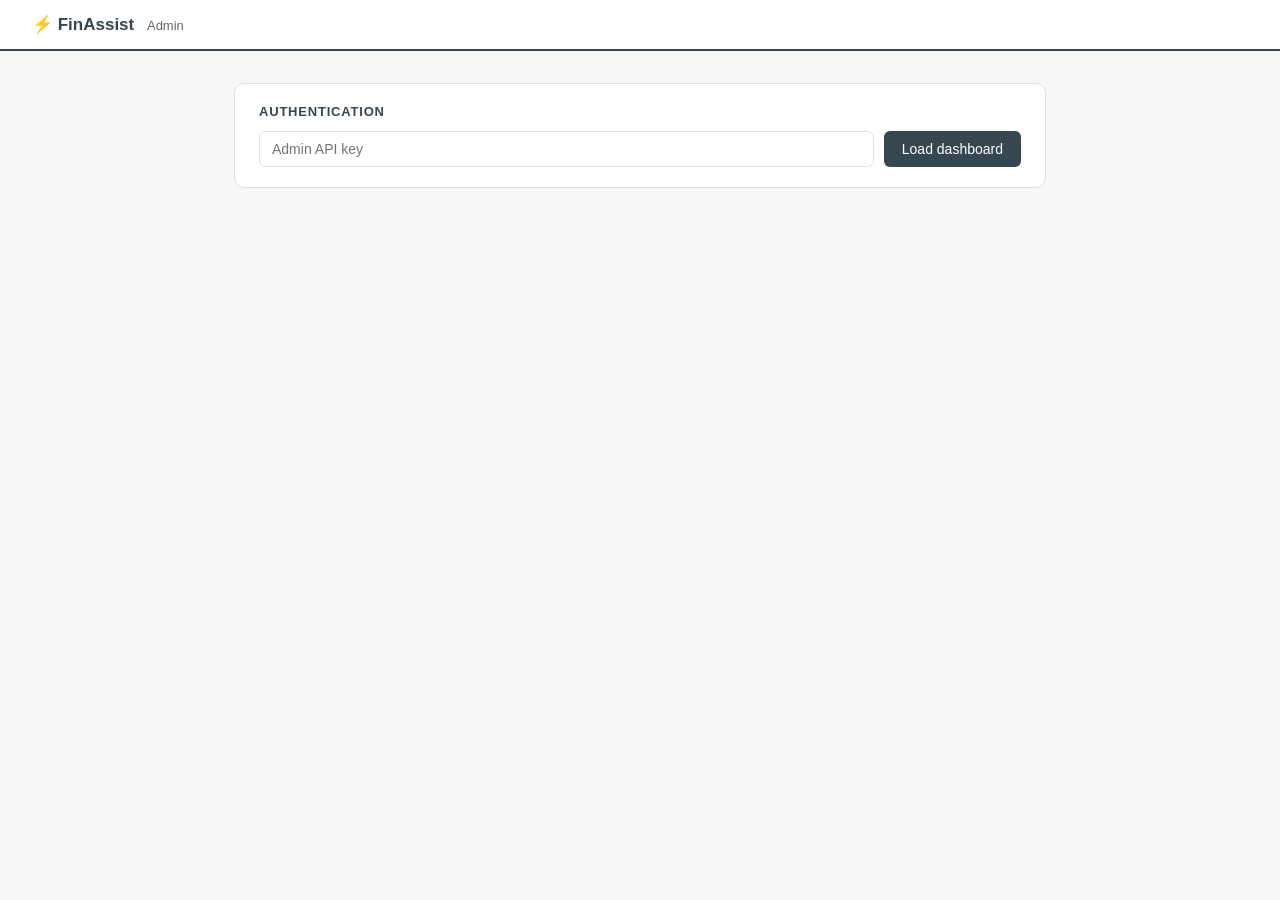
<file: frontend/admin.html>
<!DOCTYPE html>
<html lang="en">
<head>
  <meta charset="UTF-8" />
  <meta name="viewport" content="width=device-width, initial-scale=1.0" />
  <title>FinAssist Admin</title>
  <style>
    * { box-sizing: border-box; margin: 0; padding: 0; }
    body { font-family: -apple-system, BlinkMacSystemFont, 'Segoe UI', sans-serif; background: #F7F7F7; color: #1A1A1A; min-height: 100vh; }
    header { background: #fff; border-bottom: 2px solid #37474F; padding: 14px 32px; display: flex; align-items: center; gap: 12px; }
    .logo { font-weight: 800; font-size: 17px; color: #37474F; }
    .logo span { color: #FF5722; }
    h2 { font-size: 13px; font-weight: 700; color: #37474F; text-transform: uppercase; letter-spacing: 0.8px; margin-bottom: 12px; }
    main { max-width: 860px; margin: 32px auto; padding: 0 24px; display: flex; flex-direction: column; gap: 24px; }
    .card { background: #fff; border: 1px solid #E0E0E0; border-radius: 10px; padding: 20px 24px; }
    .auth-row { display: flex; gap: 10px; }
    #admin-key { flex: 1; border: 1px solid #E0E0E0; border-radius: 6px; padding: 9px 12px; font-size: 14px; outline: none; }
    #admin-key:focus { border-color: #37474F; }
    #load-btn { background: #37474F; color: #fff; border: none; border-radius: 6px; padding: 9px 18px; font-size: 14px; cursor: pointer; }
    #load-btn:hover { background: #263238; }
    .metrics-grid { display: grid; grid-template-columns: repeat(5, 1fr); gap: 12px; }
    .metric-box { background: #F5F5F5; border-radius: 8px; padding: 14px; text-align: center; }
    .m-val { font-size: 22px; font-weight: 700; color: #37474F; }
    .m-label { font-size: 11px; color: #666; margin-top: 3px; }
    .suggestion { border: 1px solid #E0E0E0; border-radius: 8px; padding: 14px; margin-bottom: 10px; }
    .s-pattern { font-weight: 600; margin-bottom: 4px; }
    .s-meta { font-size: 12px; color: #666; margin-bottom: 8px; }
    pre.s-diff { background: #F5F5F5; border-radius: 4px; padding: 8px; font-size: 11px; white-space: pre-wrap; max-height: 140px; overflow-y: auto; margin-bottom: 10px; }
    .s-actions { display: flex; gap: 8px; }
    .s-approve { background: #4CAF50; color: #fff; border: none; border-radius: 5px; padding: 6px 14px; font-size: 13px; cursor: pointer; }
    .s-reject  { background: #f44336; color: #fff; border: none; border-radius: 5px; padding: 6px 14px; font-size: 13px; cursor: pointer; }
    #error-msg { color: #f44336; font-size: 13px; display: none; margin-top: 8px; }
    #period-note { font-size: 11px; color: #999; margin-top: 8px; }
  </style>
</head>
<body>

<header>
  <div class="logo"><span>⚡</span> FinAssist <span style="font-weight:400;font-size:13px;color:#666;margin-left:8px">Admin</span></div>
</header>

<main>
  <div class="card">
    <h2>Authentication</h2>
    <div class="auth-row">
      <input id="admin-key" type="password" placeholder="Admin API key" />
      <button id="load-btn">Load dashboard</button>
    </div>
    <div id="error-msg">Invalid admin key.</div>
  </div>

  <div class="card" id="metrics-card" style="display:none">
    <h2>Metrics</h2>
    <div class="metrics-grid" id="metrics-grid"></div>
    <div id="period-note"></div>
  </div>

  <div class="card" id="suggestions-card" style="display:none">
    <h2>Pending policy suggestions</h2>
    <div id="suggestions-list"></div>
  </div>

  <div class="card" id="discovery-card" style="display:none">
    <h2>Error Discovery</h2>
    <p style="font-size:13px;color:#666;margin-bottom:12px">Browse traces, cluster failure patterns, and track annotation progress.</p>
    <a id="discovery-link" href="#" style="display:inline-block;background:#37474F;color:#fff;border-radius:6px;padding:9px 18px;font-size:14px;text-decoration:none">Open Error Discovery</a>
  </div>
</main>

<script>
  const keyInput = document.getElementById('admin-key');
  const loadBtn = document.getElementById('load-btn');
  const errorMsg = document.getElementById('error-msg');

  loadBtn.addEventListener('click', load);
  keyInput.addEventListener('keydown', e => { if (e.key === 'Enter') load(); });

  async function load() {
    const key = keyInput.value.trim();
    if (!key) return;
    const headers = { 'Authorization': `Bearer ${key}` };
    errorMsg.style.display = 'none';

    try {
      const [mRes, sRes] = await Promise.all([
        fetch('/admin/metrics', { headers }),
        fetch('/admin/suggestions', { headers }),
      ]);
      if (!mRes.ok) { errorMsg.style.display = 'block'; return; }
      renderMetrics(await mRes.json());
      renderSuggestions(await sRes.json(), key);
      document.getElementById('discovery-card').style.display = 'block';
      document.getElementById('discovery-link').href = `/admin/discovery?key=${encodeURIComponent(key)}`;
    } catch (e) { console.error(e); }
  }

  function renderMetrics(m) {
    const dist = Object.entries(m.helpful_score_distribution).map(([k,v]) => `${k}: ${v}`).join(' · ');
    const cronEntries = Object.entries(m.cron_failure_counts || {});
    const cronText = cronEntries.length ? cronEntries.map(([k,v]) => `${k}: ${v}`).join(' · ') : '0';
    document.getElementById('metrics-grid').innerHTML = `
      <div class="metric-box"><div class="m-val">${(m.policy_pass_rate*100).toFixed(1)}%</div><div class="m-label">Policy pass rate</div></div>
      <div class="metric-box"><div class="m-val">${(m.escalation_rate*100).toFixed(1)}%</div><div class="m-label">Escalation rate</div></div>
      <div class="metric-box"><div class="m-val">${(m.timeline_accuracy_rate*100).toFixed(1)}%</div><div class="m-label">Timeline accuracy</div></div>
      <div class="metric-box"><div class="m-val" style="font-size:13px">${dist||'—'}</div><div class="m-label">Score distribution</div></div>
      <div class="metric-box"><div class="m-val" style="font-size:13px">${cronText}</div><div class="m-label">Cron failures (24h)</div></div>
    `;
    document.getElementById('period-note').textContent = `Period: ${m.period}`;
    document.getElementById('metrics-card').style.display = 'block';
  }

  function renderSuggestions(suggestions, key) {
    const el = document.getElementById('suggestions-list');
    document.getElementById('suggestions-card').style.display = 'block';
    if (!suggestions.length) { el.innerHTML = '<p style="color:#999;font-size:13px">No pending suggestions.</p>'; return; }

    el.innerHTML = '';
    suggestions.forEach(s => {
      const div = document.createElement('div');
      div.className = 'suggestion';
      div.innerHTML = `
        <div class="s-pattern">${esc(s.failure_pattern)}</div>
        <div class="s-meta">Layer: ${s.affected_layer} · Confidence: ${(s.confidence*100).toFixed(0)}%</div>
        ${s.diff ? `<pre class="s-diff">${esc(s.diff)}</pre>` : `<p style="font-size:13px;margin-bottom:10px">${esc(s.suggested_fix_text)}</p>`}
        <div class="s-actions">
          <button class="s-approve" data-id="${s.id}">Approve</button>
          <button class="s-reject"  data-id="${s.id}">Reject</button>
        </div>
      `;
      div.querySelector('.s-approve').addEventListener('click', async () => {
        const reviewer = prompt('Reviewer name:'); if (!reviewer) return;
        const r = await fetch(`/admin/suggestions/${s.id}/approve`, { method:'POST', headers:{'Content-Type':'application/json','Authorization':`Bearer ${key}`}, body: JSON.stringify({reviewer}) });
        if (r.ok) div.querySelector('.s-actions').innerHTML = '<span style="color:green;font-size:13px">✓ Approved</span>';
      });
      div.querySelector('.s-reject').addEventListener('click', async () => {
        const reviewer = prompt('Reviewer name:'); const reason = prompt('Reason:');
        if (!reviewer || !reason) return;
        const r = await fetch(`/admin/suggestions/${s.id}/reject`, { method:'POST', headers:{'Content-Type':'application/json','Authorization':`Bearer ${key}`}, body: JSON.stringify({reviewer, reason}) });
        if (r.ok) div.querySelector('.s-actions').innerHTML = '<span style="color:red;font-size:13px">✗ Rejected</span>';
      });
      el.appendChild(div);
    });
  }

  function esc(s) { return (s||'').replace(/&/g,'&amp;').replace(/</g,'&lt;').replace(/>/g,'&gt;'); }
</script>
</body>
</html>
</file>
